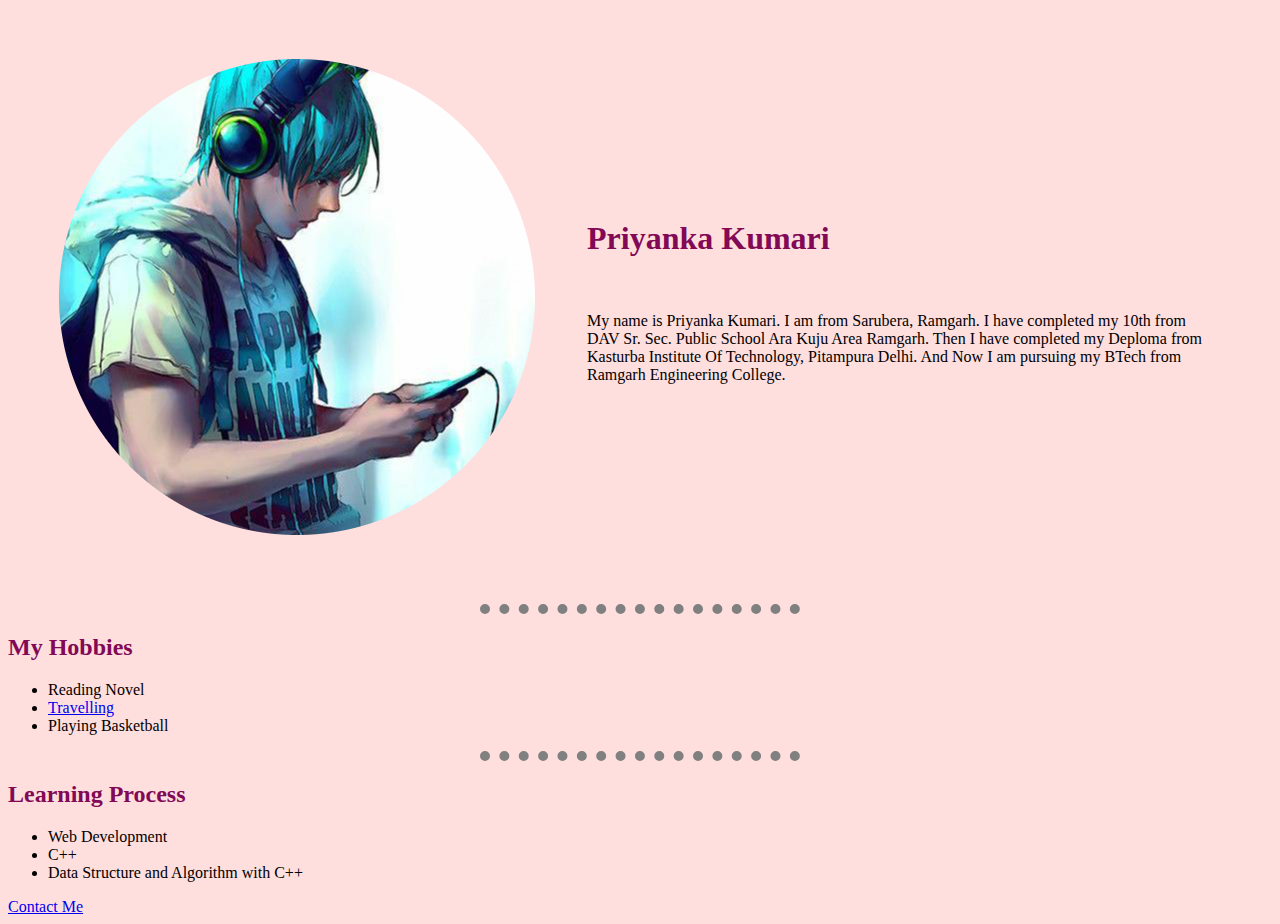
<file: index.html>
<!DOCTYPE html>
<html lang="en" dir="ltr">
  <head>
    <meta charset="utf-8">
    <title>💜Angela's</title>
  <link rel="stylesheet" href="css/style.css">
  </head>
  <body style   >
    <table cellspacing= "50">
      <tr>
      <td> <img src="Images/Profile-modified.png" alt=""></td>
      <td><h1> Priyanka Kumari </h1> <br>
        <p>My name is Priyanka Kumari. I am from Sarubera, Ramgarh.
         I have completed my 10th from DAV Sr. Sec. Public School Ara Kuju Area Ramgarh.
         Then I have completed my Deploma from Kasturba Institute Of Technology, Pitampura Delhi.
         And Now I am pursuing my BTech from Ramgarh Engineering College.
         </p>  </td>
      </tr>
      </table>
      <table>
      <tr>
        <td>
        </td>
      </tr>
    </table>
      <hr>
    <h2>My Hobbies</h2>
    <ul>
      <li>Reading Novel</li>
      <li><a href="Images/23.jpg">Travelling </a></li>
      <li>Playing Basketball</li>
    </ul>
    <hr>
    <h2>Learning Process</h2>
    <ul>
      <li>Web Development</li>
      <li>C++</li>
      <li>Data Structure and Algorithm with C++</li>
    </ul>
<a href="Contact.html">Contact Me</a>
  </body>
</html>
</file>
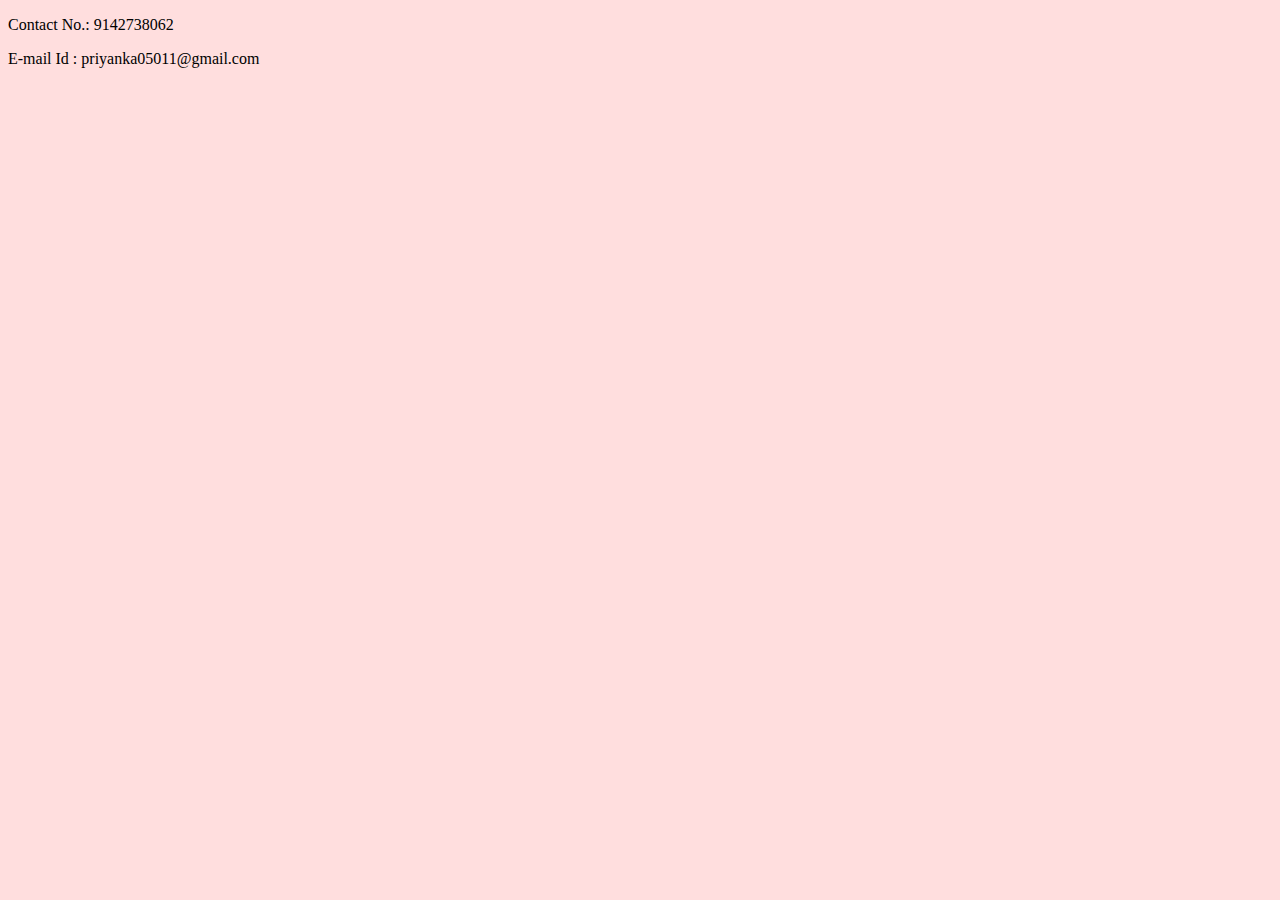
<file: Contact.html>
<!DOCTYPE html>
<html lang="en" dir="ltr">
  <head>
    <meta charset="utf-8">
    <title>Contact Details</title>
  <link rel="stylesheet" href="css/style.css">
  </head>
  <body>
  <p> Contact No.: 9142738062</p>
    <p>E-mail Id  : priyanka05011@gmail.com</p>

  </body>
</html>
</file>
<file: css/style.css>
body{

    background-color: #FFDEDE;
}
hr{
  border-style: dotted;
  width: 20em;
border-style:none;
border-top-style:dotted;
  border-width: 10px;
  border-color: grey;
}
h1{
color: #810955 ;
}
h2{
  color: #810955;
}
.food{
  color: #66BFBF;
}
</file>
